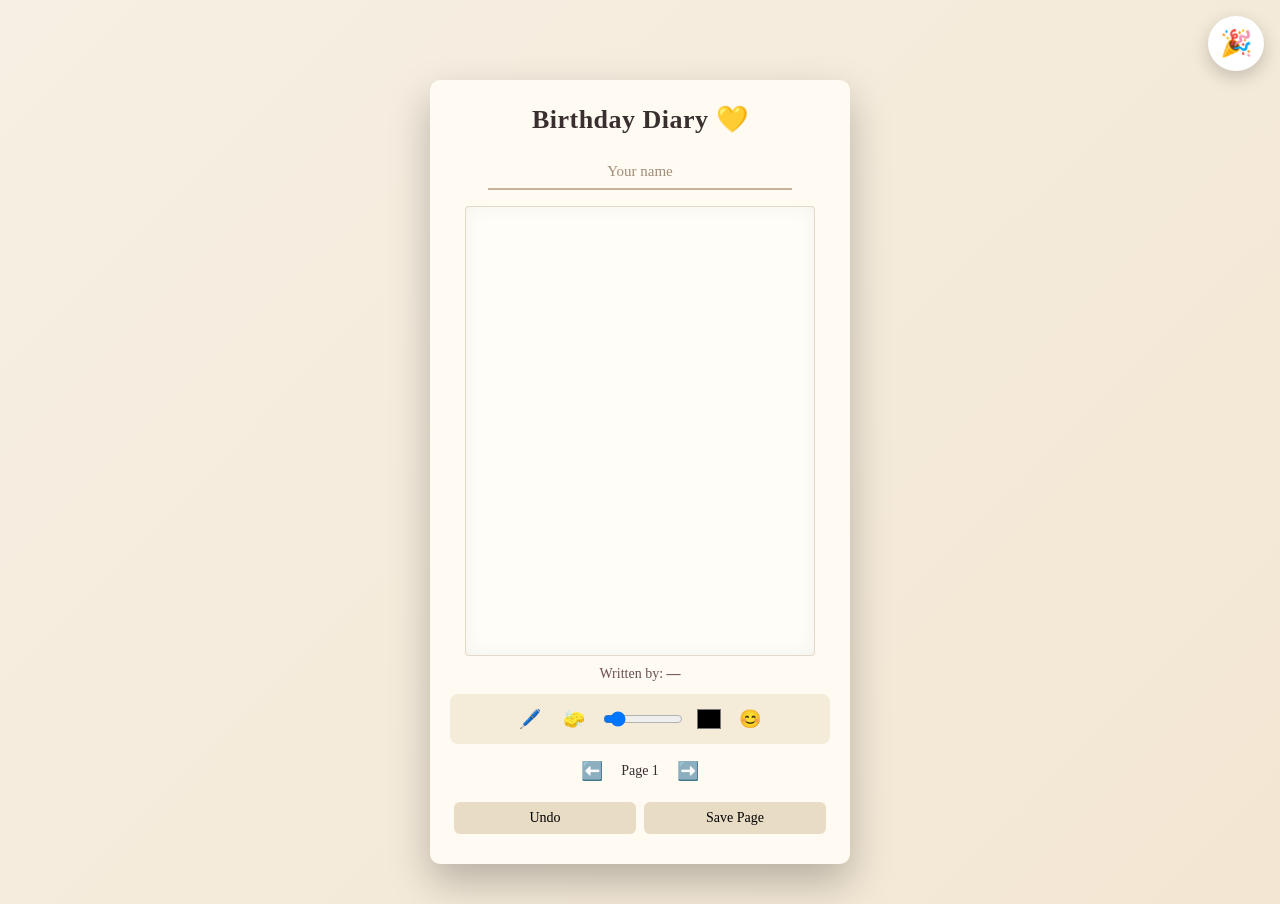
<file: index.html>
<!DOCTYPE html>
<html>
    <head>
        <meta charset="UTF-8">
        <title>Digital Birthday Diary</title>

        <link rel="stylesheet" href="style.css">
    </head>
    <body>
        <button id="celebrateBtn">🎉</button>
        <div class="diary">
            <h1 class="diary-title">Birthday Diary 💛</h1>
            <div class="name-section">
                <input
                    id="authorInput"
                    type="text"
                    placeholder="Your name"
                    autocomplete="off"
                />
            </div>

            <!-- Canvas area -->
            <div class="canvas-wrapper">
                <canvas
                    id="diaryCanvas"
                    width="350"
                    height="450">
                </canvas>
            </div>

            <!-- Author display (shows name of page author) -->
            <div class="author-display">
                Written by: <span id="authorDisplay">—</span>
            </div>

            <div class="tools">
                <button id="penBtn" title="Pen">🖊️</button>
                <button id="eraserBtn" title="Eraser">🧽</button>

                <input id="sizePicker" type="range" min="1" max="10" value="2" />
                <input id="colorPicker" type="color" value="#000000" />

                <button id="emojiBtn" title="Emoji">😊</button>
            </div>

            <!-- Emoji tray -->
            <div id="emojiTray" class="emoji-tray hidden">
                <span>😀</span>
                <span>🥳</span>
                <span>💖</span>
                <span>🎂</span>
                <span>✨</span>
                <span>🌸</span>
                <span>🫶</span>
            </div>

            <div class="page-controls">
                <button id="prevPage">⬅️</button>
                <span id="pageNumber">Page 1</span>
                <button id="nextPage">➡️</button>
            </div>

            <!-- Actions -->
            <div class="actions">
                <button id="undoBtn">Undo</button>
                <button id="saveBtn">Save Page</button>
            </div>

        </div>

        <!-- Main JS -->
        <script type="module" src="script.js"></script>
    </body>
</html>
</file>
<file: style.css>
/* ============================
   GLOBAL RESET
   ============================ */

* {
  box-sizing: border-box;
}

body {
  margin: 0;
  padding: 0;
  background: linear-gradient(135deg, #f6efe3, #f3e7d3);
  font-family: "Georgia", "Times New Roman", serif;
  color: #3a2f2f;
}


/* ============================
   CELEBRATION BUTTON
   ============================ */

#celebrateBtn {
  position: fixed;
  top: 16px;
  right: 16px;
  font-size: 26px;
  background: #fff;
  border: none;
  border-radius: 50%;
  padding: 12px;
  cursor: pointer;
  box-shadow: 0 6px 18px rgba(0, 0, 0, 0.2);
  z-index: 9999;
  transition: transform 0.2s ease, box-shadow 0.2s ease;
}

#celebrateBtn:hover {
  transform: scale(1.2) rotate(5deg);
  box-shadow: 0 10px 22px rgba(0, 0, 0, 0.25);
}


/* ============================
   DIARY CONTAINER
   ============================ */

.diary {
  max-width: 420px;
  margin: 80px auto 40px;
  padding: 24px 20px 30px;
  background: #fffaf2;
  border-radius: 10px;
  box-shadow: 0 18px 40px rgba(0, 0, 0, 0.25);
  position: relative;
}


/* ============================
   TITLE
   ============================ */

.diary-title {
  text-align: center;
  margin: 0 0 20px;
  font-size: 26px;
  letter-spacing: 0.5px;
}


/* ============================
   NAME INPUT
   ============================ */

.name-section {
  margin-bottom: 14px;
  text-align: center;
}

#authorInput {
  width: 80%;
  padding: 8px 10px;
  font-size: 15px;
  border: none;
  border-bottom: 2px solid #c7b299;
  background: transparent;
  outline: none;
  text-align: center;
  font-family: inherit;
}

#authorInput::placeholder {
  color: #a18c76;
}


/* ============================
   CANVAS (THE PAGE)
   ============================ */

.canvas-wrapper {
  display: flex;
  justify-content: center;
  margin: 16px 0 10px;
}

#diaryCanvas {
  background: #fffdf8;
  border-radius: 4px;
  box-shadow:
    inset 0 0 0 1px #e3d9c8,
    inset 0 0 20px rgba(0, 0, 0, 0.05);
  cursor: crosshair;
}


/* ============================
   AUTHOR DISPLAY
   ============================ */

.author-display {
  text-align: center;
  font-size: 14px;
  margin-bottom: 12px;
  color: #6b4f4f;
}

#authorDisplay {
  font-weight: bold;
}


/* ============================
   TOOLS
   ============================ */

.tools {
  display: flex;
  justify-content: center;
  align-items: center;
  gap: 10px;
  margin: 10px 0 8px;
  padding: 8px;
  background: #f4ecd9;
  border-radius: 8px;
}

.tools button {
  background: none;
  border: none;
  font-size: 18px;
  cursor: pointer;
  padding: 6px;
  border-radius: 6px;
  transition: background 0.15s ease, transform 0.15s ease;
}

.tools button:hover {
  background: rgba(0, 0, 0, 0.08);
  transform: scale(1.15);
}

.tools button.active {
  background: rgba(0, 0, 0, 0.18);
}

.tools input[type="range"] {
  width: 80px;
}

.tools input[type="color"] {
  border: none;
  background: none;
  padding: 0;
  width: 28px;
  height: 28px;
}


/* ============================
   EMOJI TRAY
   ============================ */

.emoji-tray {
  display: flex;
  justify-content: center;
  gap: 10px;
  font-size: 22px;
  margin-bottom: 10px;
  cursor: pointer;
}

.emoji-tray span {
  transition: transform 0.15s ease;
}

.emoji-tray span:hover {
  transform: scale(1.3);
}

.hidden {
  display: none;
}


/* ============================
   PAGE CONTROLS
   ============================ */

.page-controls {
  display: flex;
  justify-content: center;
  align-items: center;
  gap: 12px;
  margin-top: 10px;
}

.page-controls button {
  background: none;
  border: none;
  font-size: 18px;
  cursor: pointer;
  padding: 6px;
}

.page-controls button:disabled {
  opacity: 0.4;
  cursor: default;
}

#pageNumber {
  font-size: 14px;
}


/* ============================
   ACTION BUTTONS
   ============================ */

.actions {
  display: flex;
  justify-content: space-between;
  margin-top: 14px;
}

.actions button {
  flex: 1;
  margin: 0 4px;
  padding: 8px 0;
  border: none;
  border-radius: 6px;
  font-size: 14px;
  font-family: inherit;
  cursor: pointer;
  background: #e8dcc5;
  transition: background 0.15s ease, transform 0.15s ease;
}

.actions button:hover {
  background: #dccfb5;
  transform: translateY(-1px);
}


/* ============================
   MOBILE ADJUSTMENTS
   ============================ */

@media (max-width: 480px) {
  .diary {
    margin: 60px 10px;
  }

  #diaryCanvas {
    width: 100%;
    height: auto;
  }
}
</file>
